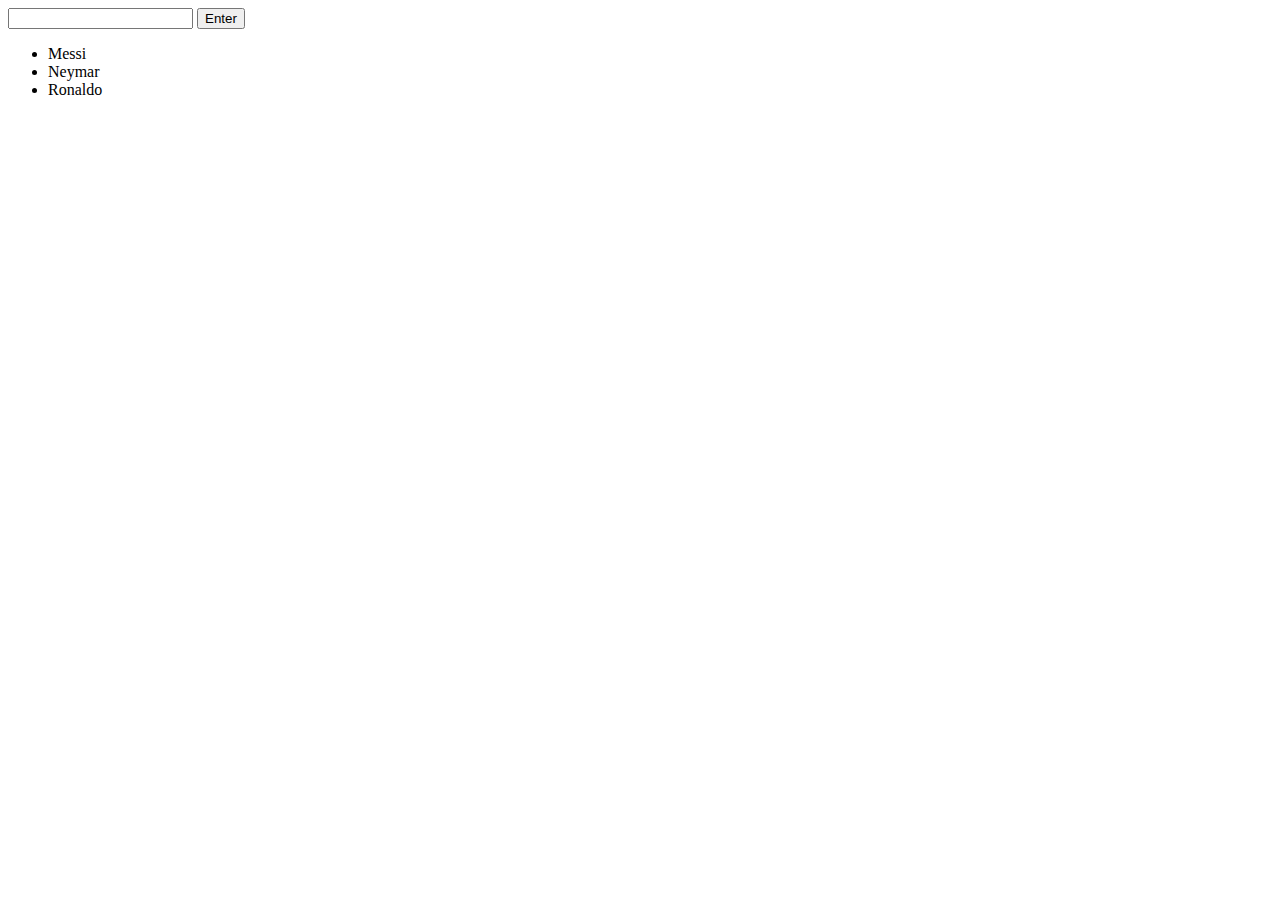
<file: index.html>
<!-- <strong><h1>CS50x Harvard</h1></strong>
<h3>Harvard and Cambridge and MIT Degree</h3>
<h2>Checking Your score</h2>
<h3>Congragulation Mr Ahmadi You Pass the Exam and you can use this degree from Now. We hope to use this in the best way . Now you can educate in harvard in future and now your are one of Harvard Student. We glad to see you and it is so Honnorable for us that your are one of our Harvard Student.(David J.Malen)</h3>
<h3>You can see your degree in Git and CS50x.pdf</h3>
<h3><a href="Score.html">Global Record</a></h3>
<h3><a href="Your.html">Your Record</a></h3>
 -->


 <!DOCTYPE html>
 <html>
 <head>
 	<meta charset="utf-8">
 	<title></title>
 </head>
 <body>
 
<input type="text" name="">
<button>Enter</button>

<ul>
		<li>Messi</li>
		<li>Neymar</li>
		<li>Ronaldo</li>
</ul>






 <script type="text/javascript" src="script.js"></script>
<link rel="stylesheet" type="text/css" href="style.css">
 </body>
 </html>
</file>
<file: style.css>
body{
	background-image:H.jpg;
}
</file>
